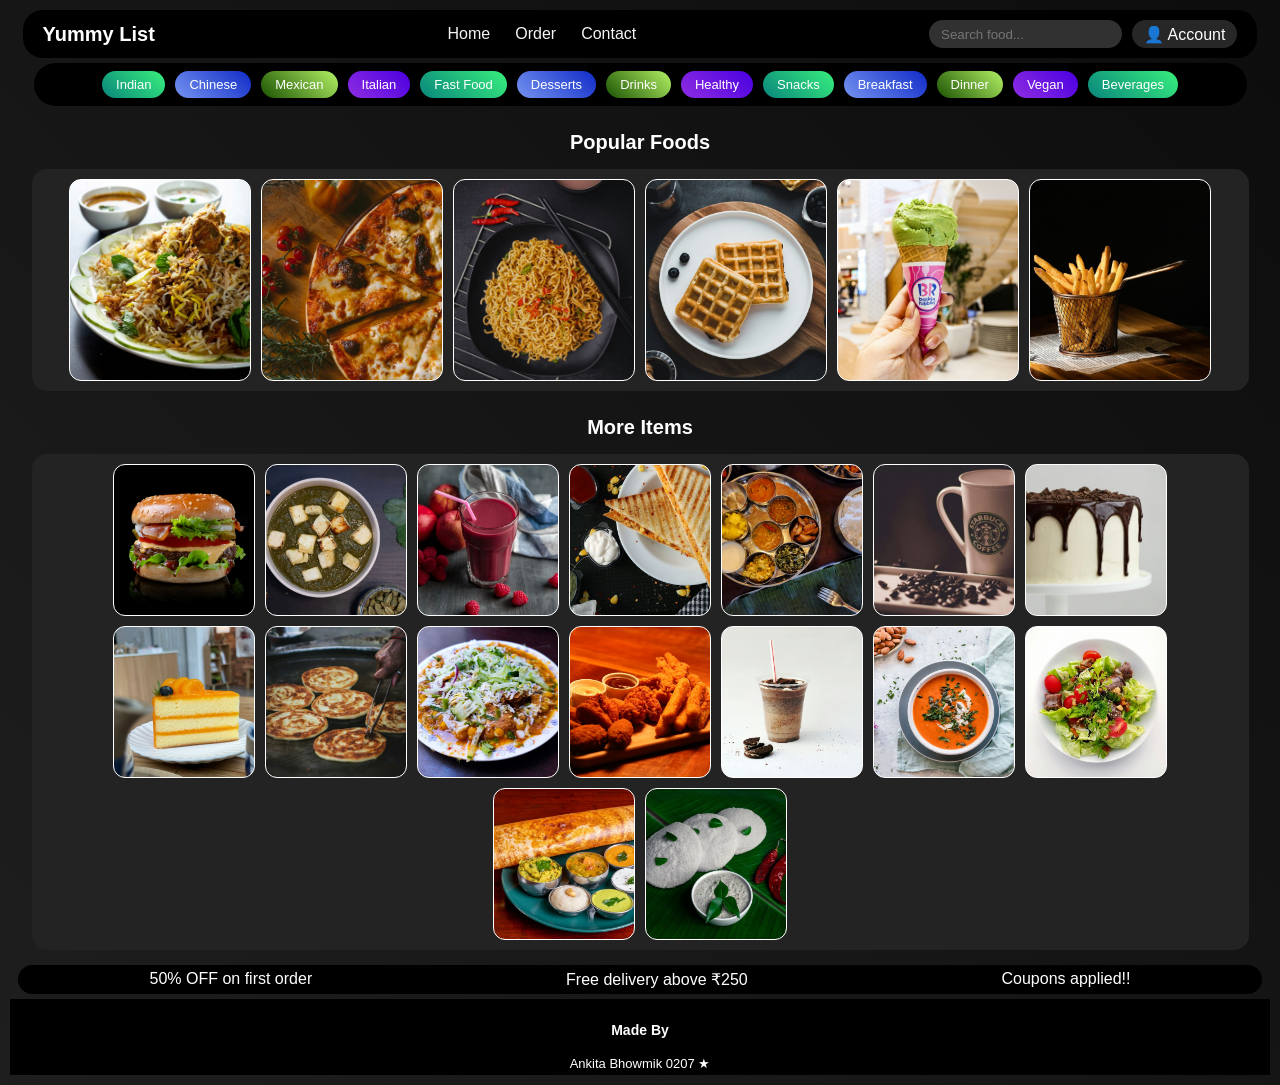
<file: index.html>
<!DOCTYPE html>
<html lang="en">
<head>
    <meta charset="UTF-8">
    <meta name="viewport" content="width=device-width, initial-scale=1.0">
    <title>Yummy List</title>
    <link rel="stylesheet" href="design.css">
</head>

<body>

<header>
    <div class="top">
        <div class="logo">Yummy List</div>

        <div class="menu">
            <a>Home</a>
            <a>Order</a>
            <a>Contact</a>
        </div>

        <div class="right">
            <input id="search" placeholder="Search food...">
            <div id="account">&#x1F464 Account</div>
        </div>
    </div>
</header>


<div id="main_menu">
    <div id="in" class="type">Indian</div>
    <div id="ch" class="type">Chinese</div>
    <div id="mx" class="type">Mexican</div>
    <div id="it" class="type">Italian</div>
    <div id="fast" class="type">Fast Food</div>
    <div id="desserts" class="type">Desserts</div>
    <div id="drinks" class="type">Drinks</div>
    <div id="healthy" class="type">Healthy</div>
    <div id="snacks" class="type">Snacks</div>
    <div id="breakfast"class="type">Breakfast</div>
    <div id="dinner" class="type">Dinner</div>
    <div id="vegan" class="type">Vegan</div>
    <div id="beverages" class="type">Beverages</div>
</div>


<div class="title">Popular Foods</div>

<div class="food">
    <div id="biriyani" class="show"></div>
    <div id="pizza" class="show"></div>
    <div id="chowmin" class="show"></div>
    <div id="waffle" class="show"></div>
    <div id="baskin" class="show"></div>
    <div id="fries" class="show"></div>
    
</div>


<div class="title">More Items</div>

<div class="food">
    <div id="burger" class="card"></div>
    <div  id ="paneer"  class="card"></div>
    <div  id = "juice" class="card"></div>
    <div id="sandwich" class="card"></div>
    <div id="thali" class="card"></div>
    <div  id="coffee" class="card"></div>
    <div  id="cake" class="card"></div>
    <div  id="pastry" class="card"></div>
    <div id="paratha" class="card"></div>
    <div  id="chaat" class="card"></div>
    <div id="nuggets" class="card"></div>
    <div id="milkshake" class="card"></div>
    <div id="soup" class="card"></div>
    <div id="salad" class="card"></div>
    <div id="dosa" class="card"></div>
    <div id="idli" class="card"></div>
</div>


<div id="offer">
    <div>50% OFF on first order</div>
    <div>Free delivery above ₹250</div>
    <div>Coupons applied!!</div>
</div>


<footer>
    <h4>Made By</h4>
    <div class="names">
        <span>Ankita Bhowmik 0207 &#9733</span>
        
    </div>
</footer>

</body>
</html>
</file>
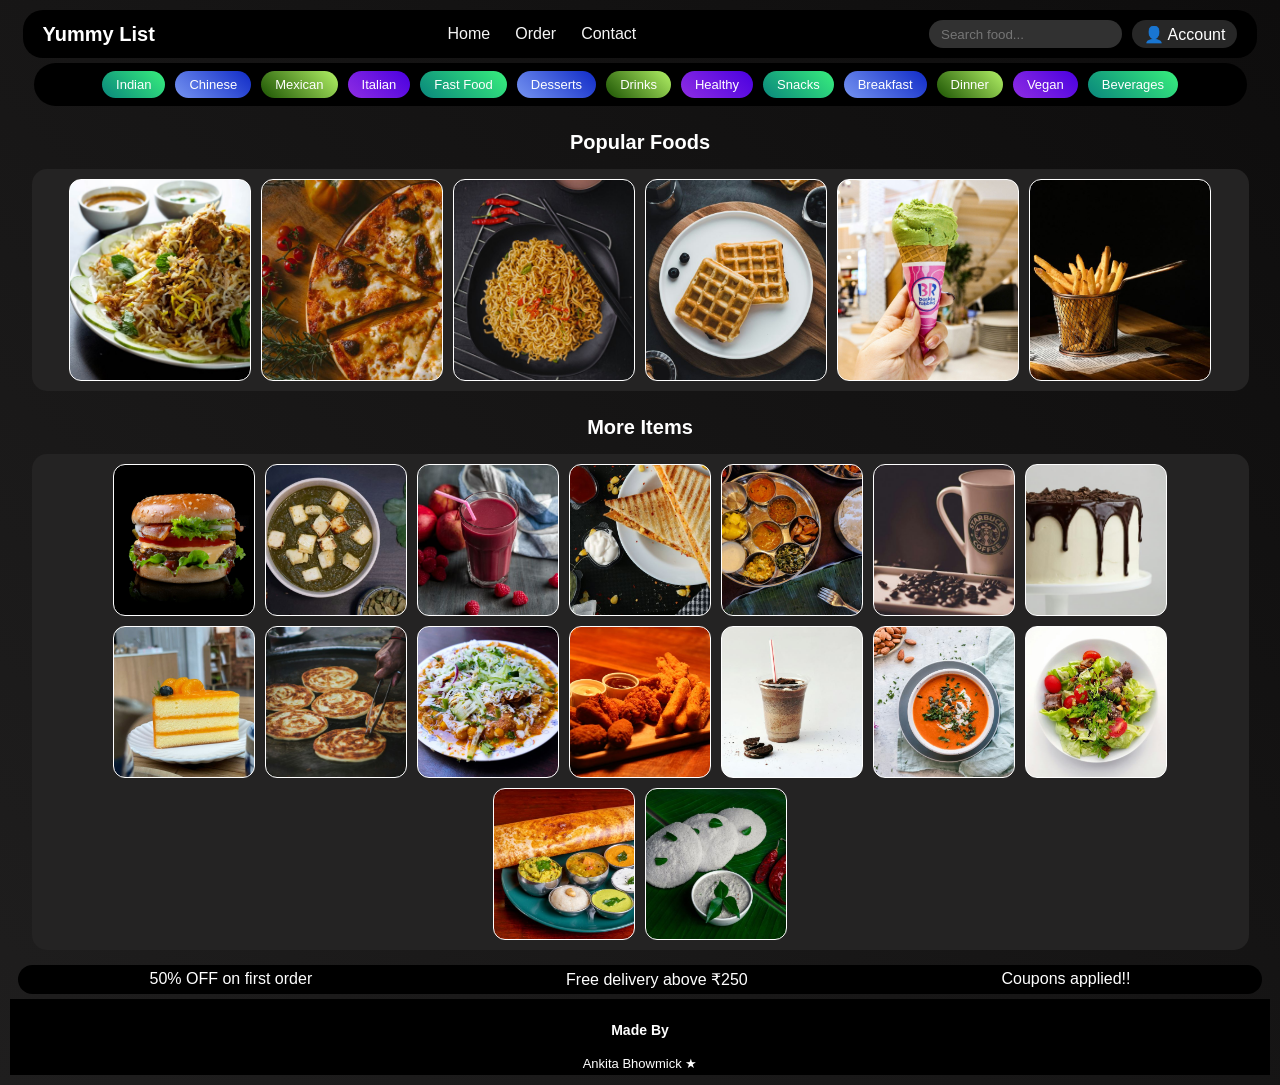
<file: body.html>
<!DOCTYPE html>
<html lang="en">
<head>
    <meta charset="UTF-8">
    <meta name="viewport" content="width=device-width, initial-scale=1.0">
    <title>Yummy List</title>
    <link rel="stylesheet" href="design.css">
</head>

<body>

<header>
    <div class="top">
        <div class="logo">Yummy List</div>

        <div class="menu">
            <a>Home</a>
            <a>Order</a>
            <a>Contact</a>
        </div>

        <div class="right">
            <input id="search" placeholder="Search food...">
            <div id="account">&#x1F464 Account</div>
        </div>
    </div>
</header>


<div id="main_menu">
    <div id="in" class="type">Indian</div>
    <div id="ch" class="type">Chinese</div>
    <div id="mx" class="type">Mexican</div>
    <div id="it" class="type">Italian</div>
    <div id="fast" class="type">Fast Food</div>
    <div id="desserts" class="type">Desserts</div>
    <div id="drinks" class="type">Drinks</div>
    <div id="healthy" class="type">Healthy</div>
    <div id="snacks" class="type">Snacks</div>
    <div id="breakfast"class="type">Breakfast</div>
    <div id="dinner" class="type">Dinner</div>
    <div id="vegan" class="type">Vegan</div>
    <div id="beverages" class="type">Beverages</div>
</div>


<div class="title">Popular Foods</div>

<div class="food">
    <div id="biriyani" class="show"></div>
    <div id="pizza" class="show"></div>
    <div id="chowmin" class="show"></div>
    <div id="waffle" class="show"></div>
    <div id="baskin" class="show"></div>
    <div id="fries" class="show"></div>
    
</div>


<div class="title">More Items</div>

<div class="food">
    <div id="burger" class="card"></div>
    <div  id ="paneer"  class="card"></div>
    <div  id = "juice" class="card"></div>
    <div id="sandwich" class="card"></div>
    <div id="thali" class="card"></div>
    <div  id="coffee" class="card"></div>
    <div  id="cake" class="card"></div>
    <div  id="pastry" class="card"></div>
    <div id="paratha" class="card"></div>
    <div  id="chaat" class="card"></div>
    <div id="nuggets" class="card"></div>
    <div id="milkshake" class="card"></div>
    <div id="soup" class="card"></div>
    <div id="salad" class="card"></div>
    <div id="dosa" class="card"></div>
    <div id="idli" class="card"></div>
</div>


<div id="offer">
    <div>50% OFF on first order</div>
    <div>Free delivery above ₹250</div>
    <div>Coupons applied!!</div>
</div>


<footer>
    <h4>Made By</h4>
    <div class="names">
        <span>Ankita Bhowmick &#9733</span>
        
    </div>
</footer>

</body>
</html>
</file>
<file: design.css>
body{
    margin:0;
    padding:10px;
    font-family: Arial;
    background: linear-gradient(45deg, rgb(31, 30, 30), rgb(14, 13, 13));
}

*{
    transition: 0.2s;
}
header{
    background:black;
    border-radius:20px;
    width:98%;
    margin:auto;
}

.top{
    display:flex;
    justify-content:space-between;
    align-items:center;
    padding:10px 20px;
}
.menu{
    display:flex;
    gap:25px;
}

.menu a{
    color:whitesmoke;
    text-decoration:none;
}
.menu a:hover{
    color: lightgreen;
}



.logo{
    font-size:20px;
    font-weight:bold;
    color:white;
}


.right{
    display:flex;
    gap:10px;
    align-items:center;
}

#search{
    height:28px;
    padding:0 12px;
    border-radius:20px;
    border:none;
    background:rgb(49, 49, 49);
    color:white;
}

#account{
    height:28px;
    display:flex;
    align-items:center;
    padding:0 12px;
    border-radius:20px;
    background:rgb(39, 39, 39);
    color:white;
}


#main_menu{
    display:flex;
    justify-content:center;
    gap:10px;
    padding:8px;          
    margin:5px auto;      
    width:95%;
    background:black;
    border-radius:30px;
}
.type{
    padding:6px 14px;
    border-radius:20px;
    background:rgb(51, 51, 51);
    color:white;
    font-size:13px;
}
.type:hover{
    background: gray;
    cursor: pointer;
}

#in{ background:linear-gradient(45deg,#09867c,#38ef7d); }
#fast{ background:linear-gradient(45deg,#09867c,#38ef7d);}
#snacks{ background:linear-gradient(45deg,#09867c,#38ef7d);}
#beverages{ background:linear-gradient(45deg,#09867c,#38ef7d);}
#ch{ background:linear-gradient(45deg,#7593f0,#102bc7); }
#desserts{background:linear-gradient(45deg,#7593f0,#102bc7)}
#breakfast{background:linear-gradient(45deg,#7593f0,#102bc7)}
#mx{ background:linear-gradient(45deg,#1c5303,#b2f165); }
#drinks{background:linear-gradient(45deg,#1c5303,#b2f165);}
#dinner{background:linear-gradient(45deg,#1c5303,#b2f165);}
#it{ background:linear-gradient(45deg,#8e2de2,#4a00e0); }
#healthy{background:linear-gradient(45deg,#8e2de2,#4a00e0); }
#vegan{background:linear-gradient(45deg,#8e2de2,#4a00e0); }



.title{
    text-align:center;
    color:white;
    margin-top:25px;
    font-size:20px;
    font-weight:bold;
}


.food{
    display:flex;
    justify-content:center;
    flex-wrap:wrap;
    gap:10px;
    margin:15px auto;
    padding:10px;
    width:95%;
    background:rgb(36, 35, 35);
    border-radius:15px;
}

.show{
    height:200px;
    min-width:160px;
    padding:0 10px;
    border-radius:12px;
    border:1px solid white;
    display:flex;
    align-items:center;
    justify-content:center;
    color:white;
    font-size:13px;
    background-size:cover;
    background-position:center;
    position:relative;
    overflow:hidden;
}

.card{
    height:150px;
    min-width:120px;
    padding:0 10px;
    border-radius:12px;
    border:1px solid white;
    display:flex;
    align-items:center;
    justify-content:center;
    color:white;
    font-size:13px;
    background:rgb(39, 39, 39);
}
.show:hover,
.card:hover{
    transform: scale(1.05);
    cursor: pointer;
}

#biriyani{ background:url("biriyani.jpg") center/cover; }
#pizza{ background:url("pizza.jpg") center/cover; }
#chowmin{ background:url("noodle.jpg") center/cover; }
#waffle{ background:url("waffle.jpg") center/cover; }
#baskin{ background:url("br.jpg") center/cover; }
#thali{ background:url("thali.jpg") center/cover; }
#burger{ background:url("burger.jpg") center/cover;}
#cake{ background:url("cake.jpg") center/cover;}
#chaat{ background:url("chaat.jpg") center/cover;}
#coffee{ background:url("coffee.jpg") center/cover;}
#dosa{ background:url("dosa.jpg") center/cover;}
#idli{ background:url("idli.jpg") center/cover;}
#juice{ background:url("juice.jpg") center/cover;}
#milkshake{ background:url("milkshake.jpg") center/cover;}
#nuggets{ background:url("nuggets.jpg") center/cover;}
#paneer{ background:url("paneer.jpg") center/cover;}
#paratha{ background:url("paratha.jpg") center/cover;}
#pastry{ background:url("pastry.jpg") center/cover;}
#salad{ background:url("salad.jpg") center/cover;}
#soup{ background:url("soup.jpg") center/cover;}
#sandwich{ background:url("sandwich.jpg") center/cover;}
#fries{background:url("fries.jpg") center/cover;}


#offer{
    margin:5px auto;   
    width:98%;
    background:black;
    color:white;
    padding:5px;       
    border-radius:20px;
    display:flex;
    justify-content:space-around;
}

footer{
    background:black;
    margin-top:5px;
    color:white;
    text-align:center;
    padding:4px 3px;   
    font-size:14px;     
}
.names{
    display:flex;
    justify-content:center;
    gap:10px;         
    flex-wrap:wrap;
    font-size:13px;
}
#account:hover{
    background: gray;
}
#offer div:hover{
    color: lightgreen;
}
</file>
